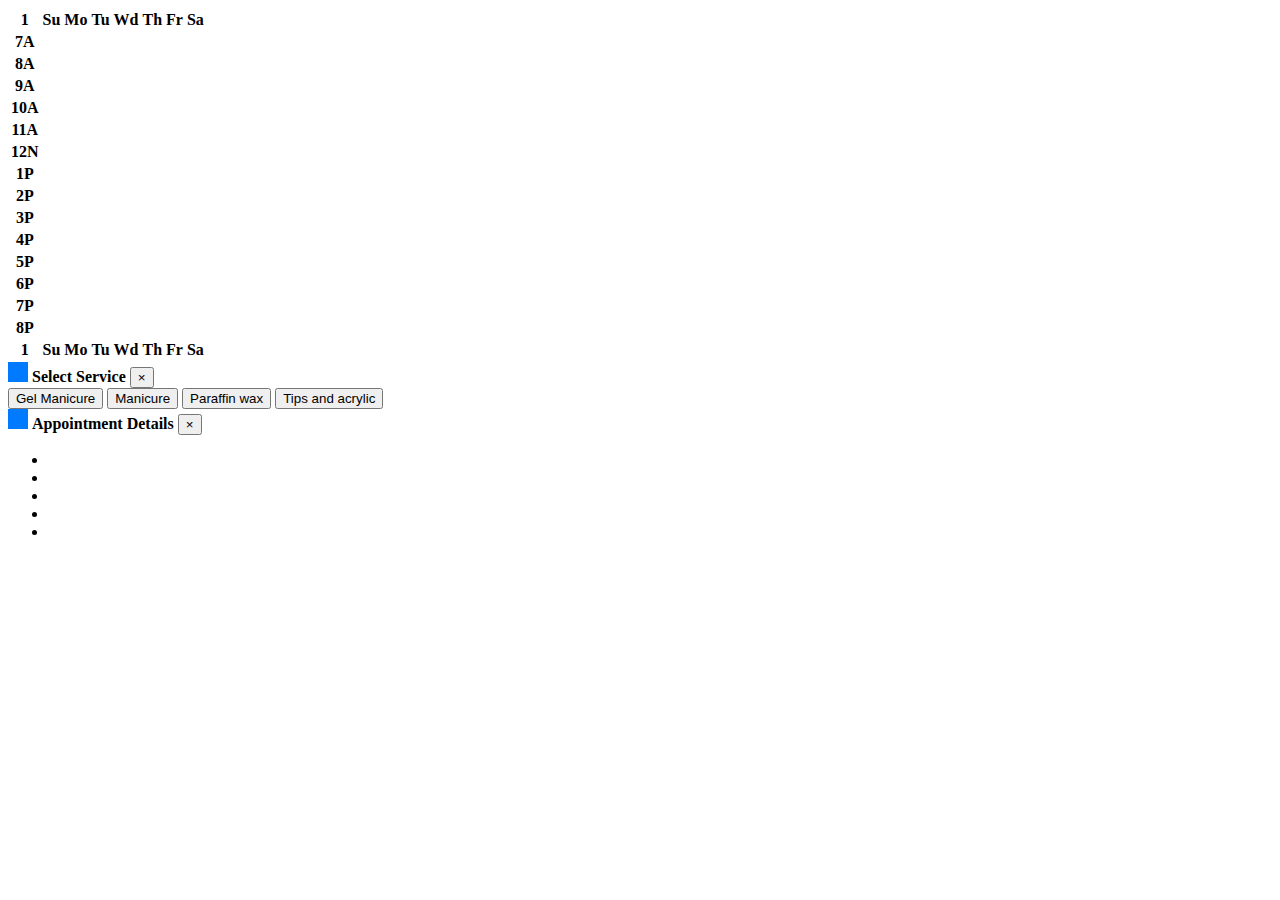
<file: client_site/pg/calender.html>
<!DOCTYPE html>
<!--
To change this license header, choose License Headers in Project Properties.
To change this template file, choose Tools | Templates
and open the template in the editor.
-->
<html>
    <head>
        <title>TODO supply a title</title>
        <meta charset="UTF-8">
        <meta name="viewport" content="width=device-width, initial-scale=1.0">
    </head>
    <body id="page-body">
        <table id="cal-tab" data-menu-mgr="">
            <caption id="date-rng" class="date-setter"></caption>

            <tr id="cal-hd">
                <th id="cal-wk">1</th>
                <th scope="col">Su</th>
                <th scope="col">Mo</th>
                <th scope="col">Tu</th>
                <th scope="col">Wd</th>
                <th scope="col">Th</th>
                <th scope="col">Fr</th>
                <th scope="col">Sa</th>
            </tr>
            <tr id="tm-7A">
                <th scope="row">7A</th>
                <td id="tm-7A-0"></td>
                <td id="tm-7A-1"></td>
                <td id="tm-7A-2"></td>
                <td id="tm-7A-3"></td>
                <td id="tm-7A-4"></td>
                <td id="tm-7A-5"></td>
                <td id="tm-7A-6"></td>
            </tr>
            <tr id="tm-8A">
                <th scope="row">8A</th>
                <td id="tm-8A-0"></td>
                <td id="tm-8A-1"></td>
                <td id="tm-8A-2"></td>
                <td id="tm-8A-3"></td>
                <td id="tm-8A-4"></td>
                <td id="tm-8A-5"></td>
                <td id="tm-8A-6"></td>
            </tr>
            <tr id="tm-9A">
                <th scope="row">9A</th>
                <td id="tm-9A-0"></td>
                <td id="tm-9A-1"></td>
                <td id="tm-9A-2"></td>
                <td id="tm-9A-3"></td>
                <td id="tm-9A-4"></td>
                <td id="tm-9A-5"></td>
                <td id="tm-9A-6"></td>
            </tr>
            <tr id="tm-10A">
                <th scope="row">10A</th>
                <td id="tm-10A-0"></td>
                <td id="tm-10A-1"></td>
                <td id="tm-10A-2"></td>
                <td id="tm-10A-3"></td>
                <td id="tm-10A-4"></td>
                <td id="tm-10A-5"></td>
                <td id="tm-10A-6"></td>
            </tr>
            <tr id="tm-11A">
                <th scope="row">11A</th>
                <td id="tm-11A-0"></td>
                <td id="tm-11A-1"></td>
                <td id="tm-11A-2"></td>
                <td id="tm-11A-3"></td>
                <td id="tm-11A-4"></td>
                <td id="tm-11A-5"></td>
                <td id="tm-11A-6"></td>
            </tr>
            <tr id="tm-12A">
                <th scope="row">12N</th>
                <td id="tm-12A-0"></td>
                <td id="tm-12A-1"></td>
                <td id="tm-12A-2"></td>
                <td id="tm-12A-3"></td>
                <td id="tm-12A-4"></td>
                <td id="tm-12A-5"></td>
                <td id="tm-12A-6"></td>
            </tr>
            <tr id="tm-1P">
                <th scope="row">1P</th>
                <td id="tm-1P-0"></td>
                <td id="tm-1P-1"></td>
                <td id="tm-1P-2"></td>
                <td id="tm-1P-3"></td>
                <td id="tm-1P-4"></td>
                <td id="tm-1P-5"></td>
                <td id="tm-1P-6"></td>
            </tr>
            <tr id="tm-2P">
                <th scope="row">2P</th>
                <td id="tm-2P-0"></td>
                <td id="tm-2P-1"></td>
                <td id="tm-2P-2"></td>
                <td id="tm-2P-3"></td>
                <td id="tm-2P-4"></td>
                <td id="tm-2P-5"></td>
                <td id="tm-2P-6"></td>
            </tr>
            <tr id="tm-3P">
                <th scope="row">3P</th>
                <td id="tm-3P-0"></td>
                <td id="tm-3P-1"></td>
                <td id="tm-3P-2"></td>
                <td id="tm-3P-3"></td>
                <td id="tm-3P-4"></td>
                <td id="tm-3P-5"></td>
                <td id="tm-3P-6"></td>
            </tr>
            <tr id="tm-4P">
                <th scope="row">4P</th>
                <td id="tm-4P-0"></td>
                <td id="tm-4P-1"></td>
                <td id="tm-4P-2"></td>
                <td id="tm-4P-3"></td>
                <td id="tm-4P-4"></td>
                <td id="tm-4P-5"></td>
                <td id="tm-4P-6"></td>
            </tr>
            <tr id="tm-5P">
                <th scope="row">5P</th>
                <td id="tm-5P-0"></td>
                <td id="tm-5P-1"></td>
                <td id="tm-5P-2"></td>
                <td id="tm-5P-3"></td>
                <td id="tm-5P-4"></td>
                <td id="tm-5P-5"></td>
                <td id="tm-5P-6"></td>
            </tr>
            <tr id="tm-6P">
                <th scope="row">6P</th>
                <td id="tm-6P-0"></td>
                <td id="tm-6P-1"></td>
                <td id="tm-6P-2"></td>
                <td id="tm-6P-3"></td>
                <td id="tm-6P-4"></td>
                <td id="tm-6P-5"></td>
                <td id="tm-6P-6"></td>
            </tr>
            <tr id="tm-7P">
                <th scope="row">7P</th>
                <td id="tm-7P-0"></td>
                <td id="tm-7P-1"></td>
                <td id="tm-7P-2"></td>
                <td id="tm-7P-3"></td>
                <td id="tm-7P-4"></td>
                <td id="tm-7P-5"></td>
                <td id="tm-7P-6"></td>
            </tr>
            <tr id="tm-8P">
                <th scope="row">8P</th>
                <td id="tm-8P-0"></td>
                <td id="tm-8P-1"></td>
                <td id="tm-8P-2"></td>
                <td id="tm-8P-3"></td>
                <td id="tm-8P-4"></td>
                <td id="tm-8P-5"></td>
                <td id="tm-8P-6"></td>
            </tr>
            <tr>
                <th id="cal-ft">1</th>
                <th scope="col">Su</th>
                <th scope="col">Mo</th>
                <th scope="col">Tu</th>
                <th scope="col">Wd</th>
                <th scope="col">Th</th>
                <th scope="col">Fr</th>
                <th scope="col">Sa</th>
            </tr>
        </table>    
        <div id="t-menu" class="toast app-hidden" role="alert" aria-live="assertive" aria-atomic="true">
            <!-- Then put toasts within -->
            <div class="toast-header">
                <svg class=" rounded mr-2" width="20" height="20" preserveAspectRatio="xMidYMid slice" focusable="false" role="img">
                <rect fill="#007aff" width="100%" height="100%" />
                </svg>                    
                <strong class="mr-auto">Select Service</strong>
                <button type="button" class="ml-2 mb-1 close" data-dismiss="toast" aria-label="Close">
                    <span aria-hidden="true">&times;</span>
                </button>
            </div>
            <div class="toast-body">
                <div id="menu-options" class="btn-group-vertical justify-content-center" role="group" aria-label="Customer Menu">
                    <button type="button" class="btn btn-secondary app-menu-option" data-menu="Gel manicure">Gel Manicure</button>
                    <button type="button" class="btn btn-secondary app-menu-option" data-menu="Manicure">Manicure</button>
                    <button type="button" class="btn btn-secondary app-menu-option" data-menu="Paraffin wax">Paraffin wax</button>
                    <button type="button" class="btn btn-secondary app-menu-option" data-menu="Tips and acrylic">Tips and acrylic</button>
                </div>
            </div>
        </div>
        <div id="d-menu" class="toast app-hidden" role="alert" aria-live="assertive" aria-atomic="true">
            <!-- Then put toasts within -->
            <div class="toast-header">
                <svg class=" rounded mr-2" width="20" height="20" preserveAspectRatio="xMidYMid slice" focusable="false" role="img">
                <rect fill="#007aff" width="100%" height="100%" />
                </svg>                    
                <strong class="mr-auto">Appointment Details</strong>
                <!--<small>20 secs</small>-->
                <button type="button" class="ml-2 mb-1 close" data-dismiss="toast" aria-label="Close">
                    <span aria-hidden="true">&times;</span>
                </button>
            </div>
            <div id="detail-list" class="toast-body">
                <ul class="list-group app-detail-list">
                    <li id="detail-1" class="list-group-item active"></li>
                    <li id="detail-2" class="list-group-item"></li>
                    <li id="detail-3" class="list-group-item"></li>
                    <li id="detail-4" class="list-group-item"></li>
                    <li id="detail-5" class="list-group-item"></li>
                </ul>            
            </div>
        </div>

    </body>
</html>
</file>
